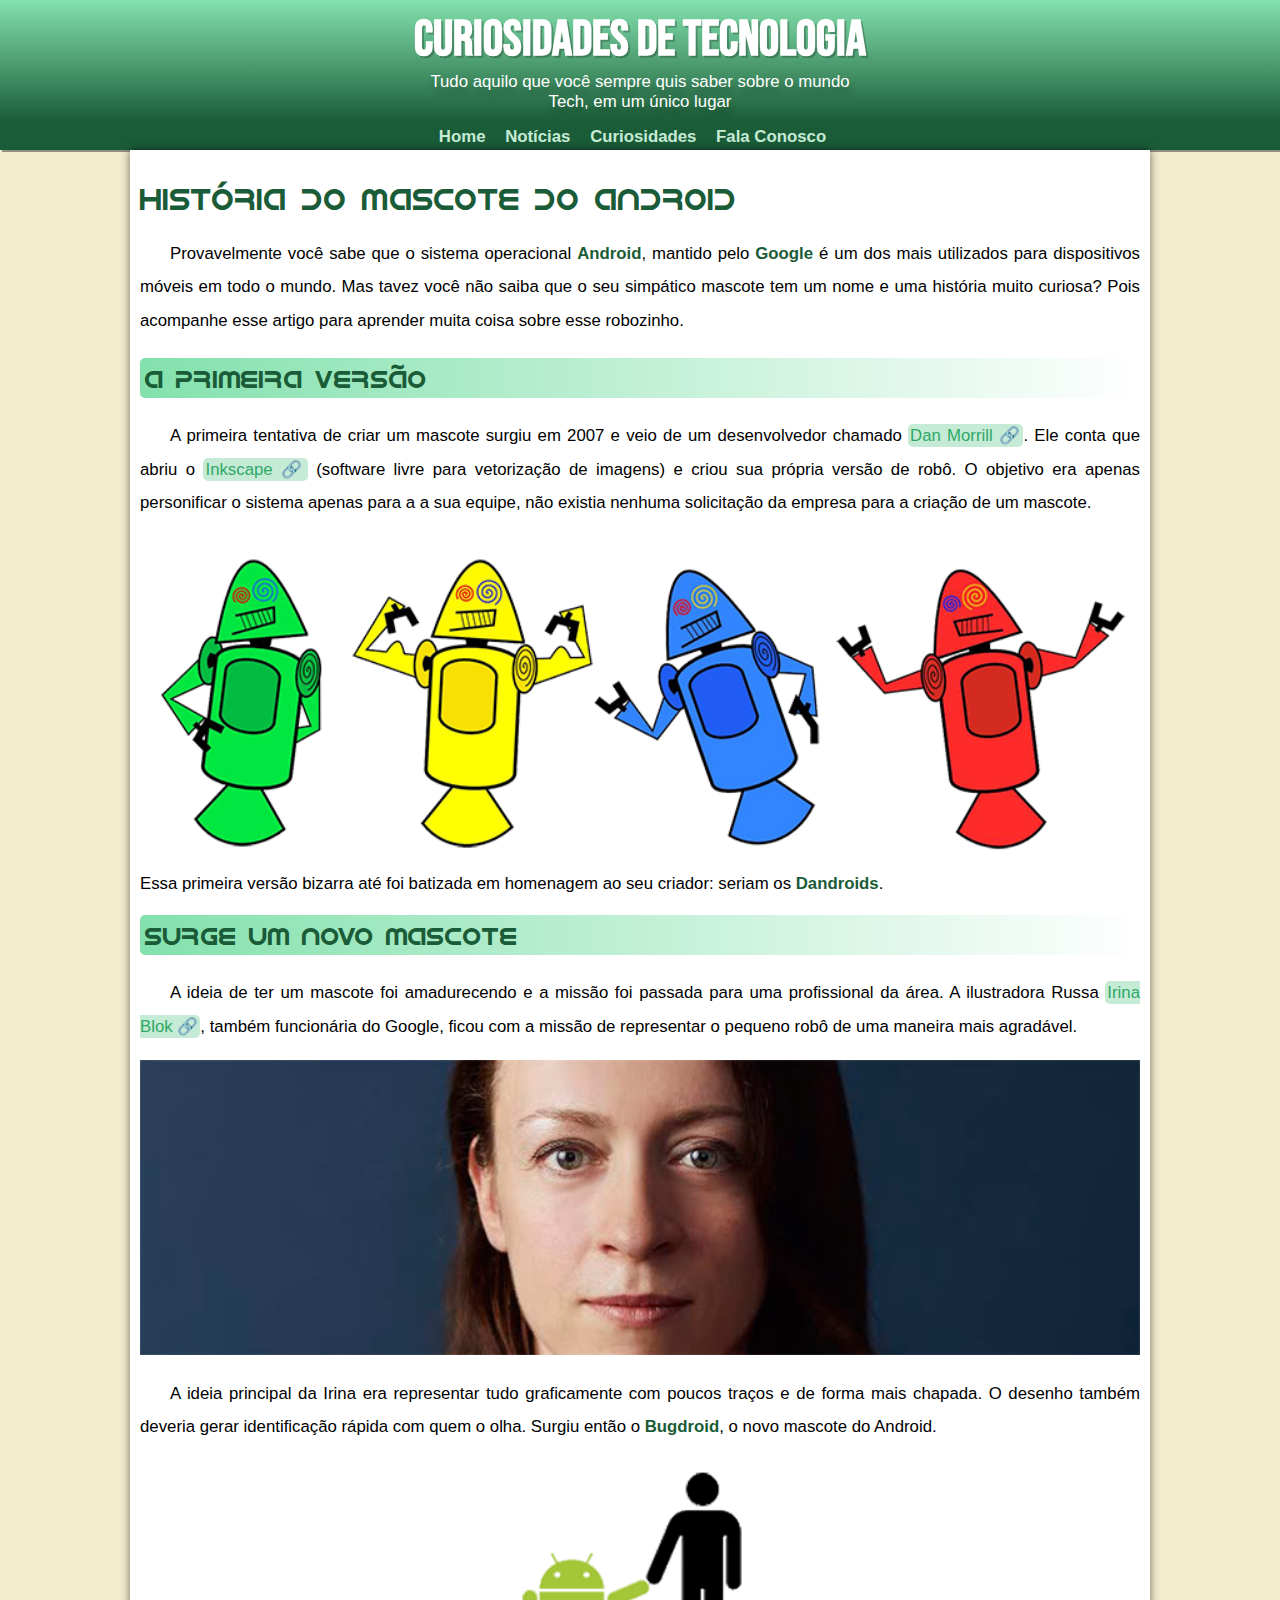
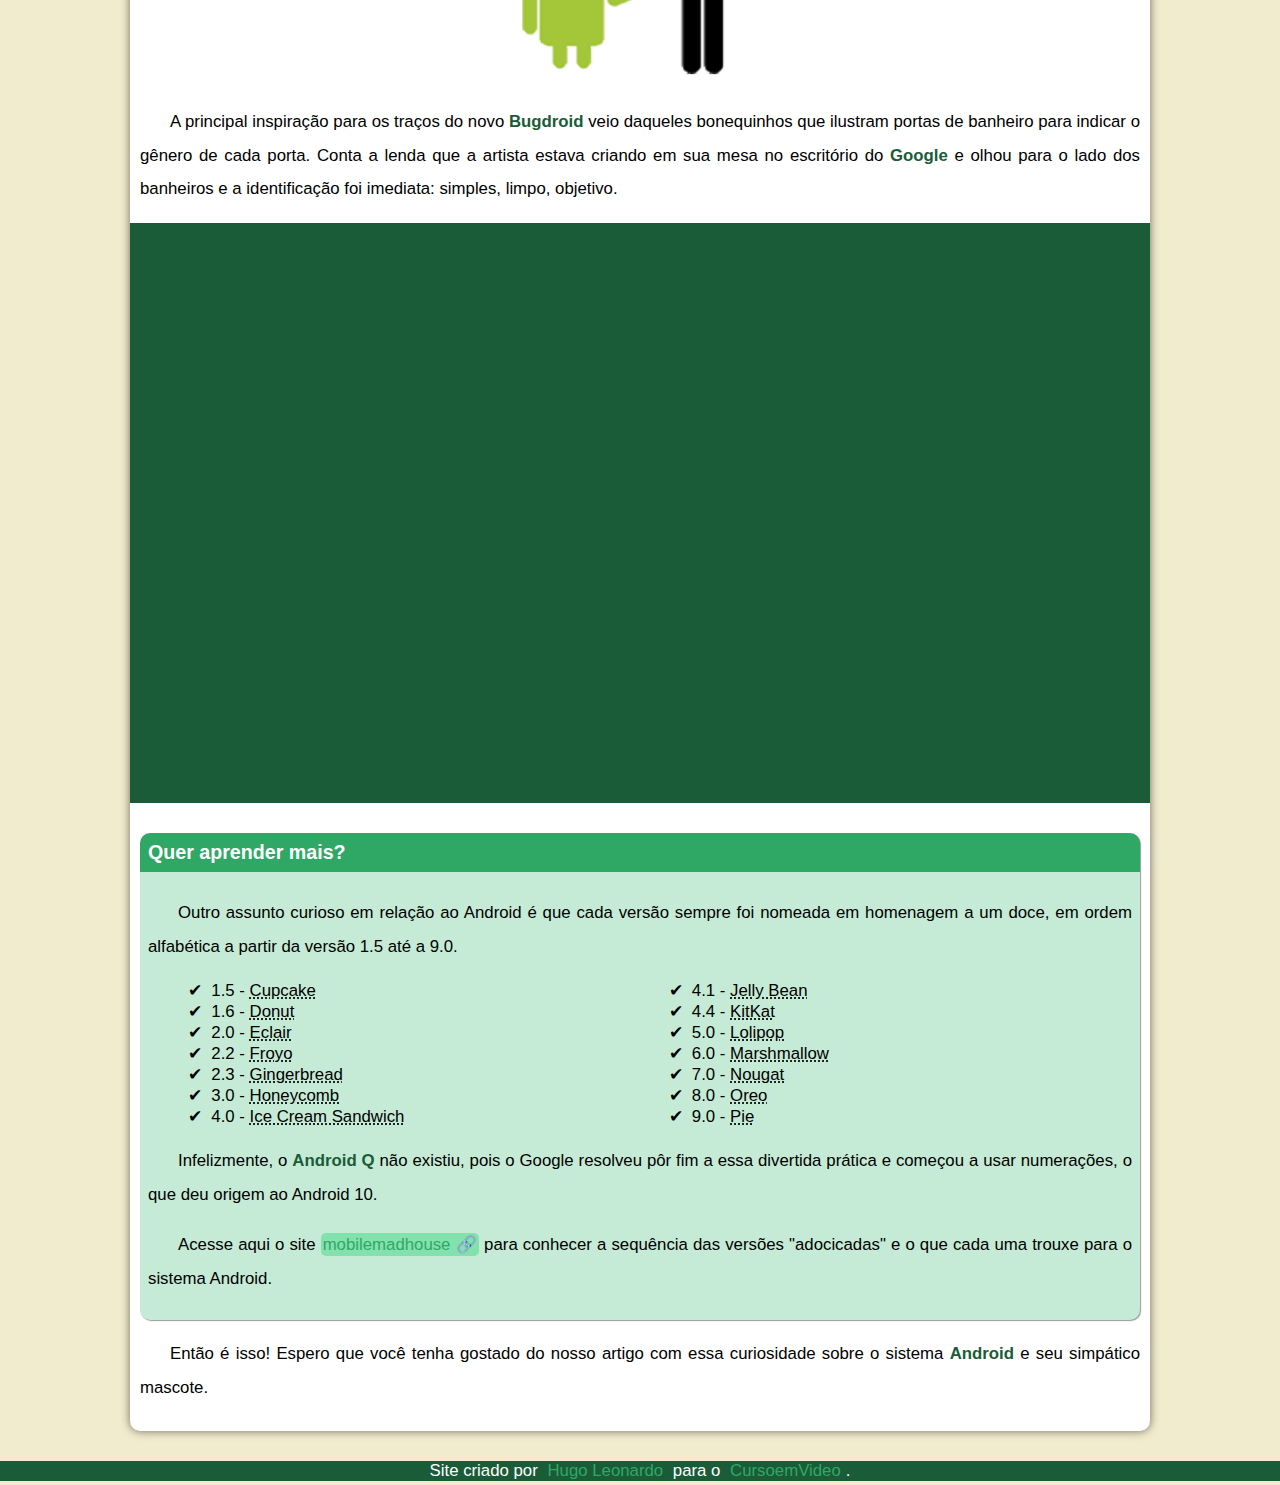
<file: index.html>
<!DOCTYPE html>
<html lang="pt-br">
<head>
    <meta charset="UTF-8">
    <meta http-equiv="X-UA-Compatible" content="IE=edge">
    <meta name="viewport" content="width=device-width, initial-scale=1.0">

    <title>História do mascote do Android</title>
    <link rel="stylesheet" href="estilo/style.css">
    <link rel="shortcut icon" href="imagens/favicon.ico" type="image/x-icon">
    <link rel="stylesheet" href="faleconosco.html">
</head>
<body>
    <header>
        <h1 id="top">CURIOSIDADES DE TECNOLOGIA</h1>
        <p>Tudo aquilo que você sempre quis saber sobre o mundo Tech, em um único lugar
        </p>
        
    </header>
    <nav>
        <a href="#">Home</a>
        <a href="#">Notícias</a>
        <a href="#">Curiosidades</a>
        <a href="faleconosco.html">Fala Conosco</a>            
    </nav>
    <main>
        <!--bloco1-->
        <section>
            <h1>História do Mascote do Android</h1>

            <p>Provavelmente você sabe que o sistema operacional <strong>Android</strong>, mantido pelo <strong>Google</strong> é um dos mais utilizados para dispositivos móveis em todo o mundo. Mas tavez você não saiba que o seu simpático mascote tem um nome e uma história muito curiosa? Pois acompanhe esse artigo para aprender muita coisa sobre esse robozinho.</p>
        </section>

        <section>
            <h2>A primeira versão</h2>
            <p>A primeira tentativa de criar um mascote surgiu em 2007 e veio de um desenvolvedor chamado <a href="https://androidcommunity.com/dan-morrill-shows-us-the-android-mascot-that-almost-was-20130103/" target="_blank" class="externo">Dan Morrill</a>. Ele conta que abriu o <a href="https://inkscape.org/ja/release/1.1.2/windows/" target="_blank" class="externo">Inkscape</a> (software livre para vetorização de imagens) e criou sua própria versão de robô. O objetivo era apenas personificar o sistema apenas para a a sua equipe, não existia nenhuma solicitação da empresa para a criação de um mascote.</p>
            <picture>                               
                <source media="(max-width: 650px)" srcset="imagens/dan-droids-pq.png" type="image/png">
                <img src="imagens/dan-droids.png" alt="primeiro mascote do Android">
            </picture>
            <br>
            <span>Essa primeira versão bizarra até foi batizada em homenagem ao seu criador: seriam os <strong>Dandroids</strong>.</span>
        </section>
        <!--bloco2-->
        <section>
            <h2>Surge um novo mascote</h2>
            <p>A ideia de ter um mascote foi amadurecendo e a missão foi passada para uma profissional da área. A ilustradora Russa <a href="https://www.irinablok.com/" target="_blank" class="externo">Irina Blok</a>, também funcionária do Google, ficou com a missão de representar o pequeno robô de uma maneira mais agradável.</p>
            <picture>
                <source media="(max-width: 650px)" srcset="imagens/irina-blok-pq.jpg" type="image/jpg">
                <img src="imagens/irina-blok.jpg" alt="irina-blok, criadora do Bugdroid">
            </picture>
            <p>A ideia principal da Irina era representar tudo graficamente com poucos traços e de forma mais chapada. O desenho também deveria gerar identificação rápida com quem o olha. Surgiu então o <strong>Bugdroid</strong>, o novo mascote do Android.</p>

            <img src="imagens/bugdroid.png" class="pequena" alt="bugdroid">
            
            <p>A principal inspiração para os traços do novo <strong>Bugdroid</strong> veio daqueles bonequinhos que ilustram portas de banheiro para indicar o gênero de cada porta. Conta a lenda que a artista estava criando em sua mesa no escritório do <strong>Google</strong> e olhou para o lado dos banheiros e a identificação foi imediata: simples, limpo, objetivo.</p>
        </section>

        <div id="video">
            <iframe width="950" height="315" src="https://www.youtube.com/embed/l2UDgpLz20M" title="YouTube video player" frameborder="0" allow="accelerometer; autoplay; clipboard-write; encrypted-media; gyroscope; picture-in-picture" allowfullscreen></iframe>
        </div>

        <section>
            <h3>Quer aprender mais?</h3>

            <aside>
                <p>Outro assunto curioso em relação ao Android é que cada versão sempre foi nomeada em homenagem a um doce, em ordem alfabética a partir da versão 1.5 até a 9.0.</p>
                <ul>
                    <li>1.5 - <abbr title="Bolo de pode">Cupcake</abbr></li>
                    <li>1.6 - <abbr title="Rosquinha">Donut</abbr></li>
                    <li>2.0 - <abbr title="Bomba">Eclair</abbr></li>
                    <li>2.2 - <abbr title="Iogurt congelado">Froyo</abbr></li>
                    <li>2.3 - <abbr title="Biscoito de gengibre">Gingerbread</abbr></li>
                    <li>3.0 - <abbr title="Favo de mel">Honeycomb</abbr></li>
                    <li>4.0 - <abbr title="Sanduíche de sorvete">Ice Cream Sandwich</abbr></li>
                    <li>4.1 - <abbr title="Jujuba">Jelly Bean</abbr></li>
                    <li>4.4 - <abbr title="KitKat">KitKat</abbr></li>
                    <li>5.0 - <abbr title="Pirulito">Lolipop</abbr></li>                    
                    <li>6.0 - <abbr title="Marshmallow">Marshmallow</abbr></li>
                    <li>7.0 - <abbr title="Torrone">Nougat</abbr></li>
                    <li>8.0 - <abbr title="Oreo">Oreo</abbr></li>
                    <li>9.0 - <abbr title="Torta">Pie</abbr></li>
                </ul>
                <p>Infelizmente, o <strong>Android Q</strong> não existiu, pois o Google resolveu pôr fim a essa divertida prática e começou a usar numerações, o que deu origem ao Android 10.</p>
                
                <p>Acesse aqui o site <a href="https://www.mobilemadhouse.co.uk/blog/a-sweet-history-of-android" target="_blank" class="externoA">mobilemadhouse</a> para conhecer a sequência das versões "adocicadas" e o que cada uma trouxe para o sistema Android.</p>

            </aside>
            <p>
                Então é isso! Espero que você tenha gostado do nosso artigo com essa curiosidade sobre o sistema <strong>Android</strong> e seu simpático mascote.</p>
        </section>
    </main>
    <footer>Site criado por <a href="https://github.com/HugoLeonardo-hub" target="_blank">Hugo Leonardo</a> para o <a href="https://www.cursoemvideo.com/curso/curso-html5-e-css3-modulo-2-de-5-40-horas/aulas/modulo-2-2/modulos/capitulo-17-aula-5-organizando-o-conteudo-do-site/" target="_blank">CursoemVideo</a>.</footer>
</body>
</html>
</file>
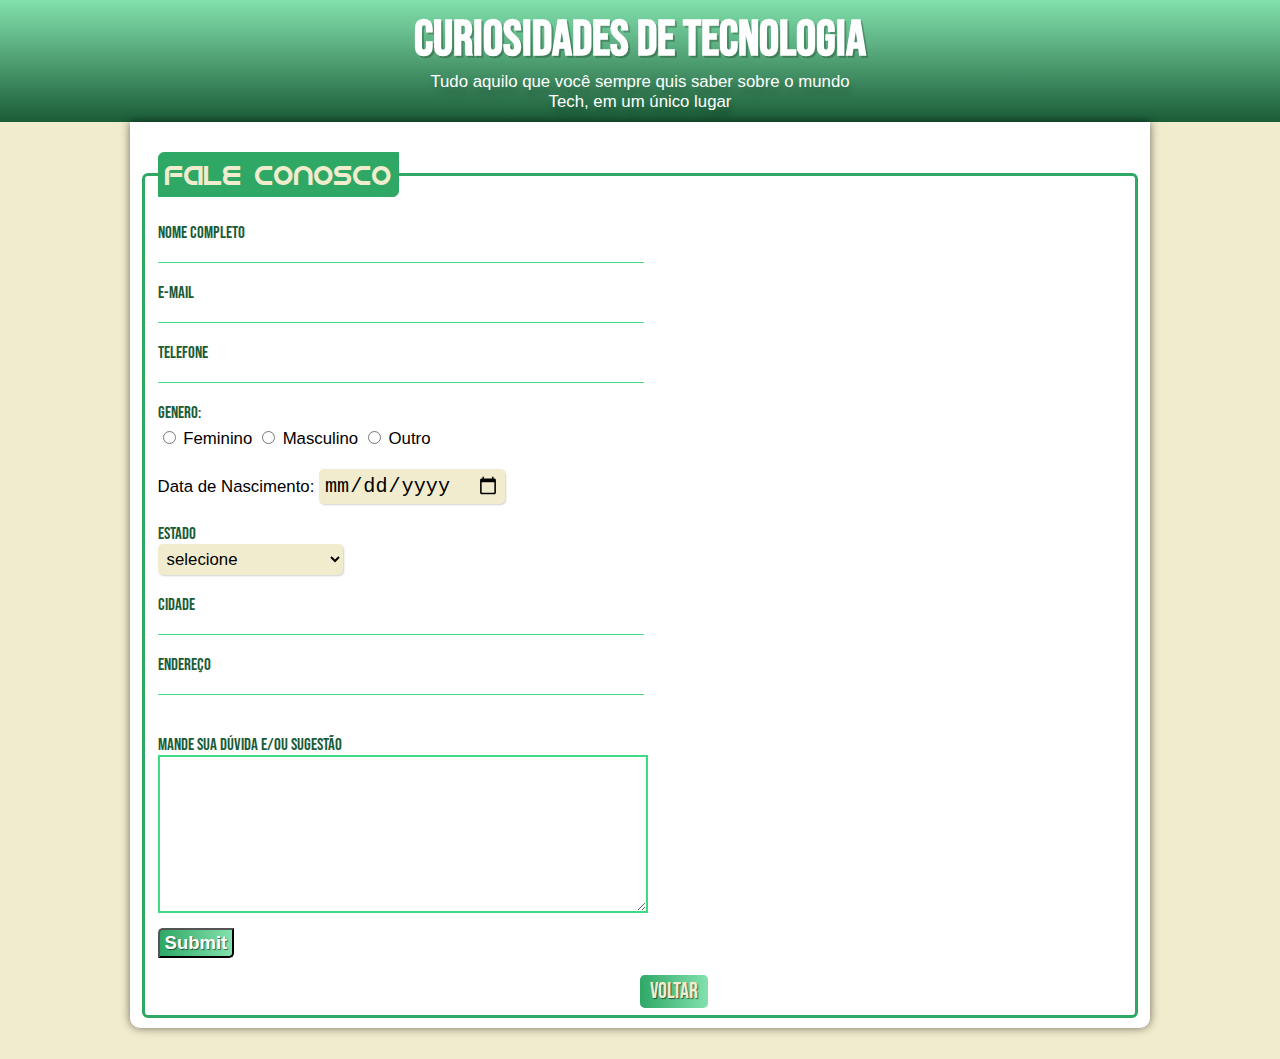
<file: faleconosco.html>
<!DOCTYPE html>
<html lang="pt-br">
<head>
    <meta charset="UTF-8">
    <meta http-equiv="X-UA-Compatible" content="IE=edge">
    <meta name="viewport" content="width=device-width, initial-scale=1.0">
    <title>fale conosco|CT</title>
    <link rel="stylesheet" href="estilo/style.css">
    <link rel="shortcut icon" href="imagens/favicon.ico" type="image/x-icon">
</head>
<body>
    <header>
        <h1 id="top">CURIOSIDADES DE TECNOLOGIA</h1>
        <p>Tudo aquilo que você sempre quis saber sobre o mundo Tech, em um único lugar
        </p>
        
    </header>
    <main>
        

        <div class="box">
            <form action="">
                <fieldset>
                    <legend>Fale conosco</legend>
                    <br>
                    <div class="inputBox">
                        <label for="nome" class="inputLabel">Nome completo</label><br>
                        <input type="text" name="nome" id="nome" class="inputUser" required>
                        
                    </div>
                    <br>
                    <div class="inputBox">
                        <label for="email" class="inputLabel">e-mail</label><br>
                        <input type="text" name="email" id="email" class="inputUser" required>
                        
                    </div>
                    <br>
                    <div class="inputBox">
                        <label for="telefone" class="inputLabel">telefone</label><br>
                        <input type="tel" name="telefone" id="telefone" class="inputUser" required>                       
                    </div>
                    <br>
                    <div class="inputLabel">Genero:</div>

                    <input type="radio" name="genero" value="feminino" required>
                    <label for="feminino">Feminino</label>
                    
                    <input type="radio" name="genero" id="masculino" value="masculino" required>
                    <label for="masculino">Masculino</label>

                    <input type="radio" name="genero" id="outro" value="outro" required>                    
                    <label for="outro">Outro</label>
                    <br><br>
                    <div class="inputBox">
                        <label for="data_nascimento">Data de Nascimento:</label>
                        <input type="date" name="data_nascimento" id="data_nascimento" class="inputUser2">
                    </div>
                    <br>

                    <div class="inputBox">
                        <label for="estado" class="inputLabel">Estado</label><br>   
                        
                    <select id="estado" name="estado">
                        <option selected disabled value="">selecione</option>
                        <option value="AC">Acre</option>
                        <option value="AL">Alagoas</option>
                        <option value="AP">Amapá</option>
                        <option value="AM">Amazonas</option>
                        <option value="BA">Bahia</option>
                        <option value="CE">Ceará</option>
                        <option value="DF">Distrito Federal</option>
                        <option value="ES">Espírito Santo</option>
                        <option value="GO">Goiás</option>
                        <option value="MA">Maranhão</option>
                        <option value="MT">Mato Grosso</option>
                        <option value="MS">Mato Grosso do Sul</option>
                        <option value="MG">Minas Gerais</option>
                        <option value="PA">Pará</option>
                        <option value="PB">Paraíba</option>
                        <option value="PR">Paraná</option>
                        <option value="PE">Pernambuco</option>
                        <option value="PI">Piauí</option>
                        <option value="RJ">Rio de Janeiro</option>
                        <option value="RN">Rio Grande do Norte</option>
                        <option value="RS">Rio Grande do Sul</option>
                        <option value="RO">Rondônia</option>
                        <option value="RR">Roraima</option>
                        <option value="SC">Santa Catarina</option>
                        <option value="SP">São Paulo</option>
                        <option value="SE">Sergipe</option>
                        <option value="TO">Tocantins</option>
                        <option value="EX">Estrangeiro</option>
                    </select>
                    </div><br>

                    <div class="inputBox">
                        <label for="cidade" class="inputLabel">Cidade</label><br>
                        <input type="text" name="cidade" id="cidade" class="inputUser" required>
                        
                    </div><br>
                    
                    <div class="inputBox">
                        <label for="endereco" class="inputLabel">Endereço</label><br>
                        <input type="text" name="endereco" id="endereco" class="inputUser" required>

                    </div><br>

                    <div>
                        <br>
                        <label for="textarea" class="inputLabel">mande sua dúvida e/ou sugestão</label>
                        <br>
                        <textarea name="textarea" id="textarea" cols="30" rows="10"></textarea>
                        <br>
                    </div>

                    <input type="Submit" name="submit" id="submit"><br>

                    <a href="index.html" class="voltar">voltar</a>


                </fieldset>
            </form>
        </div>
    </main>
    
</body>
</html>
</file>
<file: estilo/style.css>
/*configurações gerais*/
@charset "UTF-8";
@import url('https://fonts.googleapis.com/css2?family=Source+Sans+Pro:ital,wght@0,200;0,300;0,400;0,600;0,700;0,900;1,200;1,300;1,400;1,600;1,700&family=Work+Sans:ital,wght@0,300;0,400;0,600;0,700;1,300;1,400;1,500;1,600;1,700&display=swap');
@import url('https://fonts.googleapis.com/css2?family=Bebas+Neue&family=Source+Sans+Pro:ital,wght@0,200;0,300;0,400;0,600;0,700;0,900;1,200;1,300;1,400;1,600;1,700&display=swap');

@font-face {
    font-family:'idroid';
    src: url(../fontes/idroid.otf.otf) format('opentype');
    font-weight: normal;
    font-style: normal;
}
html{
    font-size: calc(60% + 0.8vmin);
}
/*Cores do projeto
    #c5ebd6
    #83e1ad
    #3ddc84
    #2fa866
    #1a5c37
    #f2ecce
*/
:root{
   
    --cor0: #f2ecce;
    --cor1: #c5ebd6;
    --cor2: #83e1ad;
    --cor3: #3ddc84;
    --cor4: #2fa866;
    --cor5: #1a5c37;
    --cor6: #063d1e;

    --fonte-padrao: Arial, Verdana, sans-serif;
    --fonte-destaque: 'Bebas Neue', cursive;
    --fonte-android: 'idroid', cursive;
    
}
/*Configuração pag. principal*/
body{
    font-family: var(--fonte-padrao);   
    background-color: var(--cor0);
    margin: 0px auto;
}

a.externo::after{
    content: '\00A0\1F517';
}

a.externoA::after{
    content: '\00A0\1F517';    

}
a.externoA{
    background-color: var(--cor2);
}

header{
    background-image: linear-gradient(to top, var(--cor5), var(--cor2) );
    margin: 0px;    
}

header h1#top{
    font-family: var(--fonte-destaque);
    color: white;
    margin-top: 0px;
    margin-bottom: 2px;
    text-align: center;
    padding-top: 10px;
    font-size: 3em;    
    text-shadow: 2px 2px 0 rgba(0, 0, 0, 0.237);
}

header>p{
    color: white;
    height: 50px;
    width: 458px;
    margin: auto;
    text-align: center;
    padding-left: 10px;
    padding-right: 10px;
    text-shadow: 2px 7px 7px rgba(0, 0, 0, 0.237);
    
    
}
nav{
    text-decoration: none;
    text-align: center;
    padding-top: 5px;
    padding-bottom: 3px;   
    background-color: var(--cor5);
    box-shadow: 2px 2px 0px rgba(0, 0, 0, 0.39);
}
nav>a{
    text-decoration: none;
    color: var(--cor1);
    margin-right: 15px;
    font-weight: bold;
    padding-top: 5px;
    padding-bottom: 3px;
    border-radius: 3px 3px 0px 0px;
    transition-duration: .5s;
}
nav>a:hover{
    color: var(--cor5);
    background-color: var(--cor3);
}

main{
    background-color: white;
    max-width: 1000px;
    min-width: 300px;
    margin: auto;
    margin-bottom: 30px;
    padding: 10px;
    box-shadow: 0px 0px 10px rgba(0, 0, 0, 0.559);
    border-radius: 0px 0px 10px 10px;
}

main img{
    width: 100%;
}

main img.pequena{
    max-width: 350px;
    display: block;
    margin: auto;
} 
main h1{
    font-family: var(--fonte-android);
    color: var(--cor5);
    font-size: 1.8em;
    font-weight: normal;
}

main h2{
    font-family: var(--fonte-android);
    color: var(--cor5);
    font-weight: normal;
    background-image: linear-gradient(to right, var(--cor2), transparent);
    padding: 5px;
    border-radius: 5px 0px 0px 5px;
}


main p{
    text-align: justify;
    text-indent: 30px;
    line-height: 2em;
}

main strong{
    color: var(--cor5);
   
}

main a{
    text-decoration: none;
    background-color: var(--cor1);
    color: var(--cor4);
    padding: 2px;
    border-radius: 5px;
}

main a:hover{
    color: var(--cor2);
    text-decoration: underline;
}

span{
    text-align: justify;
    text-indent: 20px;
}

div#video{
    /*padding: 15px 20px;*/
    padding-bottom: 58%;
    background-color: var(--cor5);
    margin: 0px -10px 30px;
   
   position: relative;
}
div#video > iframe{
    position: absolute;
    top: 5%;
    left: 5%;
    width: 90%;
    height: 90%;
}

h3{
    background-color: var(--cor4);
    color: white;
    padding: 8px;
    border-radius: 10px 10px 0 0;
    margin-bottom: 0px;
    margin-top: 0px;
    box-shadow: 1px 1px 1px rgba(0, 0, 0, 0.395);
}

aside{
    background-color: var(--cor1);
    padding: 8px;
    border-radius: 0px 0px 10px 10px;
    box-shadow: 1px 1px 1px rgba(0, 0, 0, 0.395);
}

aside >ul{
    list-style-type: '\2714\00A0\00A0';
    list-style-position: inside;
    columns: 2;
}


footer{
    background-color: var(--cor5);
    color: white;
    text-align: center;

}
footer>a{
    padding: 5px;
    color:var(--cor4);
    text-decoration: none;
}
footer a:hover{
    text-decoration: underline;
    color: white;
}

/*Configuração pag. fale conosco*/
.box{
    padding-top: 20px;
}

fieldset{
    border: 3px solid var(--cor4);
    border-radius: 6px;
}
legend{
    border: 1px solid var(--cor4);
    padding: 6px;
    background-color: var(--cor4);
    color: var(--cor0);
    font-weight: normal;
    font-size: 1.6em;
    border-radius: 6px 0px;
    font-family: var(--fonte-android);
}
.inputBox{
    position: relative;
}
.inputUser{
    background: none;
    border: none;
    border-bottom: 1px solid var(--cor3);
    outline: none;
    width: 50%;
    font-size: 15px;       
    
}
.inputUser2{
    border: none;   
    background-color: var(--cor0); 
    border-radius: 5px;
    padding: 5px; 
    font-size: 1.2em;
    outline: none;
    box-shadow: 1px 1px 2px rgba(0, 0, 0, 0.183);   
       
}
.inputLabel{
    font-family: var(--fonte-destaque);
    font-size: 1em;
    font-weight: lighter;
    color: var(--cor5);
    padding-bottom: 5px;
}
.inputLabel:hover{
    /*position: absolute;*/    
    background-color: var(--cor0); 
    border-radius: 5px;
    padding: 5px; 
    font-size: 1.1em;  
}

#estado{
    border: none;   
    background-color: var(--cor0); 
    border-radius: 5px;
    padding: 5px; 
    font-size: 1em;
    outline: none;
    box-shadow: 1px 1px 2px rgba(0, 0, 0, 0.183);    
}
#submit{
    background-image: linear-gradient(to right, var(--cor4), var(--cor2) );
    color: white;
    padding: 2px 5px;
    font-size: 1.1em;
    font-weight: bolder;
    text-shadow: 1px 1px 1px rgba(0, 0, 0, 0.532);
    border-radius: 5px 0px;
    margin-bottom: 20px;

}
#textarea{
    margin-bottom: 10px;
    border: 2px solid var(--cor3);
    width: 50%;
}

.voltar{
    font-size: 1.3em;
    font-family: var(--fonte-destaque);
    background-image: linear-gradient(to right, var(--cor4), var(--cor2) );
    color: var(--cor0);
    padding: 3px 10px;
    margin-left: 50%;
    text-shadow: 1px 1px 1px rgba(0, 0, 0, 0.532);
}
/*.inputUser:hover ~ .inputLabel{
    background-color: var(--cor0);
}*/
</file>
